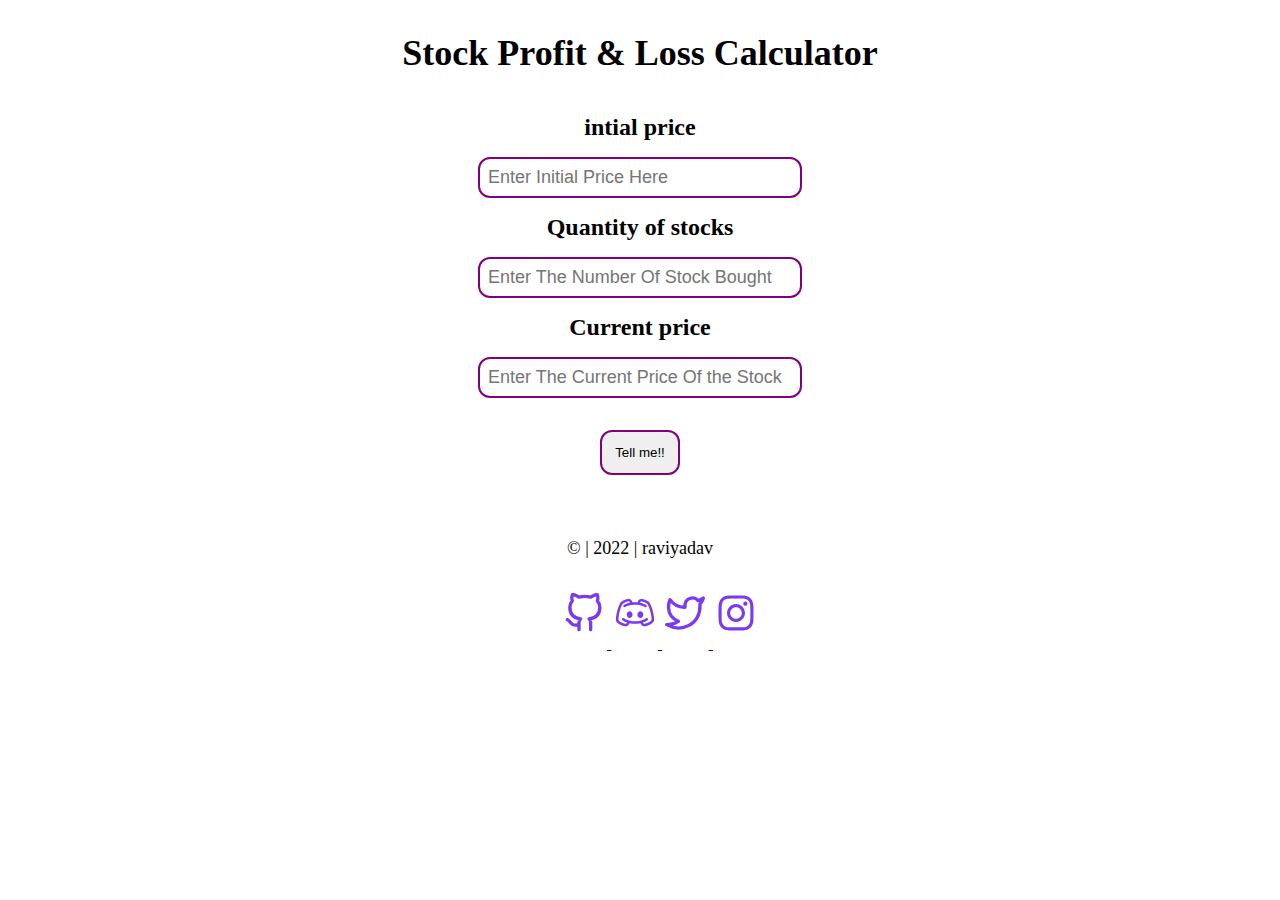
<file: index.html>
<!DOCTYPE html>
<html lang="en">
  <head>
    <link rel="stylesheet" href="style.css" />
    <meta charset="UTF-8" />
    <meta http-equiv="X-UA-Compatible" content="IE=edge" />
    <meta name="viewport" content="width=device-width, initial-scale=1.0" />
    <title>stock Profit & Loss Calculator</title>
  </head>
  <body>
    <div class="container">
      <h1>Stock Profit & Loss Calculator</h1>
      <label for="intialPrice">intial price</label>
      <input
        id="intialprice"
        class="initailPriceInput"
        type="text"
        placeholder="Enter Initial Price Here"
      />
      <label for="quantityStock">Quantity of stocks</label>
      <input
        id="quantityStock"
        class="qtyStockInput"
        type="text"
        placeholder="Enter The Number Of Stock Bought"
      />
      <label for="currentPrice">Current price</label>
      <input
        id="currentPrice"
        class="currentPriceInput"
        type="text"
        placeholder="Enter The Current Price Of the Stock"
      />
      <button class="btn">Tell me!!</button>
      <h2 class="result"></h2>
      <footer>
        <p>© | 2022 | raviyadav</p>
        <ul >
          <li>
            <a class="links" href="https://github.com/RaviYadav3003" target="_blank">
              <img src="image\github.svg\github.svg" alt="github" />
            </a>
          </li>
          <li>
            <a class="links" href="https://discord.com/invite/kCtYjBXh" target="_blank">
              <img src="image\discord.svg\discord.svg" alt="discord" />
            </a>
          </li>
          <li>
            <a class="links" href="https://twitter.com/raviyadav4013" target="_blank">
              <img src="image\twitter.svg\twitter.svg "alt="twitter" />
            </a>
          </li>
          <li>
            <a
              class="links"
              href="https://www.instagram.com/30_ravi_yadav/"
              target="_blank"
            >
              <img src="image\instagram.svg\instagram.svg" alt="instagram" />
            </a>
          </li>
        </ul>
      </footer>
      <script src="script.js"></script>
    </div>
  </body>
</html>
</file>
<file: style.css>
.container {
  display: flex;
  justify-content: center;
  flex-direction: column;
  align-items: center;
  text-align: center;
  font-size: large;
}
label {
  margin: 1rem;
  font-size: x-large;
  font-weight: bold;
}
input {
  padding: 0.5rem;
  border: 2px solid purple;
  border-radius: 12px;
  width: 19rem;
  font-size: large;
}

.btn {
  margin-top: 2rem;
  padding: 0.8rem;
  border: 2px solid purple;
  border-radius: 12px;
  cursor: pointer;
}
.btn:hover {
  background-color: cadetblue;
  font-weight: bold;
}
footer p {
  font-size: large;
  text-align: center;
}

.footer-list {
  margin: 1rem;
}

a,
img,
li {
  display: inline;
}

img {
  width: 40px;
  padding: 1rem 0.2rem;
}
</file>
